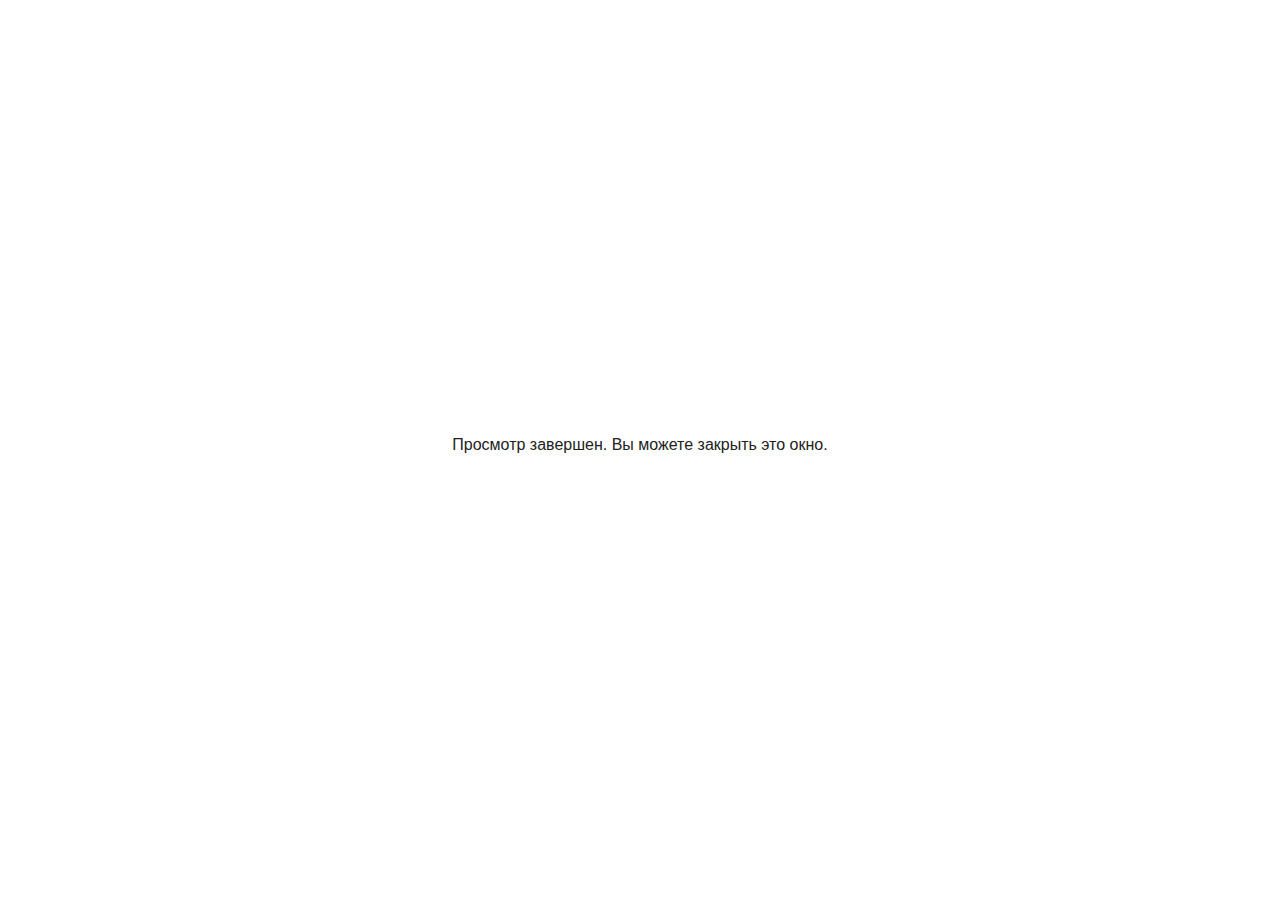
<file: course1/res/data/goodbye.html>
<html>
<meta name="viewport" content="user-scalable=no, initial-scale=1, maximum-scale=1, minimum-scale=1" charset="UTF-8" />
<body bgcolor="#ffffff">
<center style="position: absolute;margin: auto;top: 0;bottom: 0; left: 0; right: 0; height: 60px;">
<p style="font-family:Open Sans, Tahoma, Arial;  color:#222222;">
Просмотр завершен. Вы можете закрыть это окно.
</p>
</center>
</body></html>
</file>
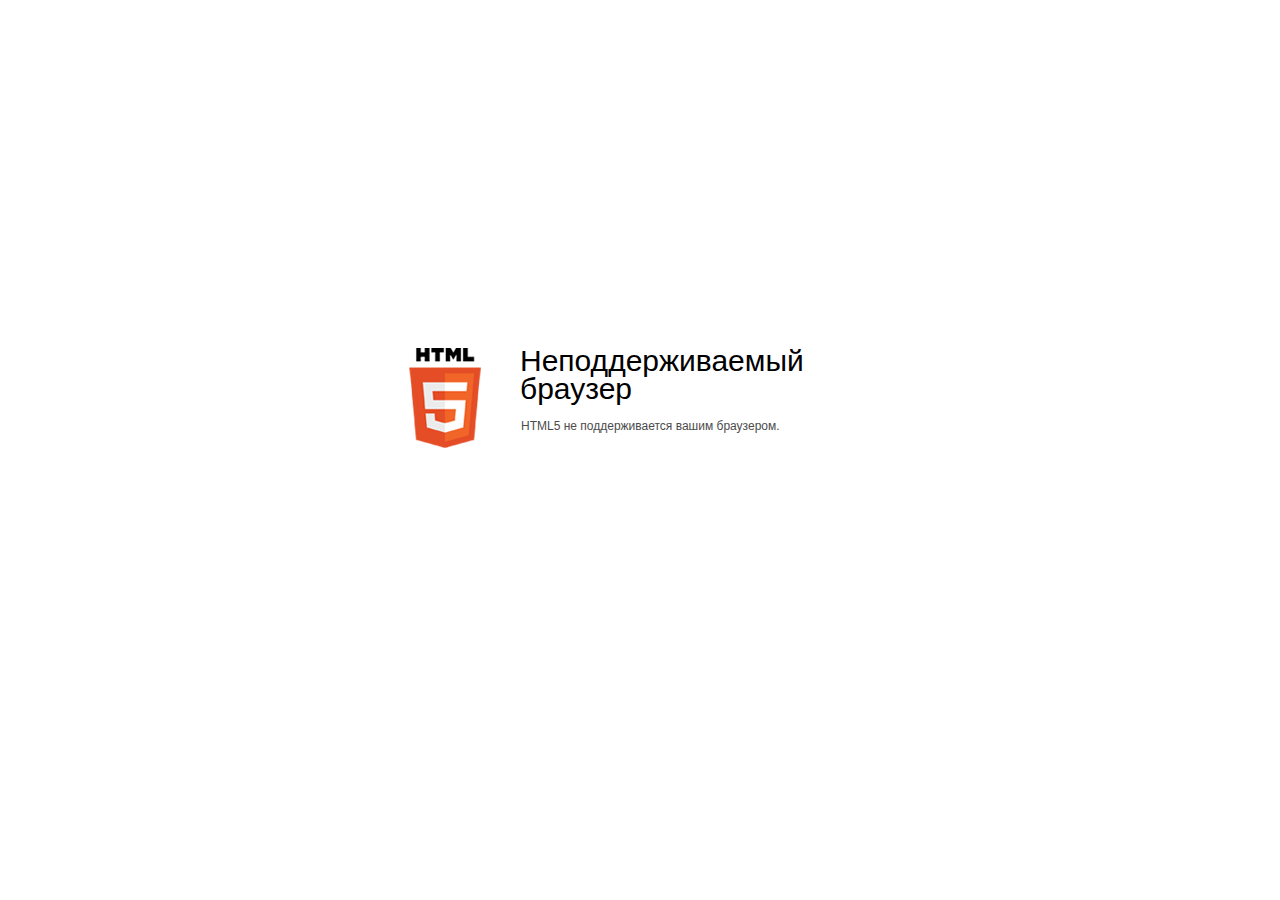
<file: course1/res/data/html5-unsupported.html>
﻿<html>
<head>
    <meta http-equiv="Content-Type" content="text/html;charset=utf-8"/>
    <meta name="viewport" content="width=device-width,initial-scale=1,maximum-scale=1">
    <meta name="format-detection" content="telephone=no">
    <meta name="apple-mobile-web-app-capable" content="yes">
    <meta name="apple-mobile-web-app-status-bar-style" content="black">
    <meta http-equiv="X-UA-Compatible" content="IE=edge">
    <meta name="msapplication-tap-highlight" content="no" />
    <title>Обновите Ваш браузер</title>
    <style>
        body {
            background: #fff;
        }

        .container {
            background: url(html5.png) no-repeat;
            position: absolute;
            width: 405px;
            height: 100px;

            top: 50%;
            margin-top: -102px;
            left: 50%;
            margin-left: -231px;
        }

        .title {
            left: 111px;
            width: 290px;
            height: 20px;
            font-family: Arial;
            font-size: 30px;
            color: #000;
            position: absolute;
            line-height: 28px;
            top: -1px;
        }
        
        .message {
            font-family: Arial;
            font-size: 12px;
            color: #4b4b4b;
            line-height: 16px;
            padding-top: 15px;
            padding-left: 1px;
        }
    </style>
</head>
<body>
<div class="container" id="container">
    <div class="title">Неподдерживаемый браузер
        <div class="message">HTML5 не поддерживается вашим браузером.</div>
    </div>
</div>
</div>
</body>
</html>
</file>
